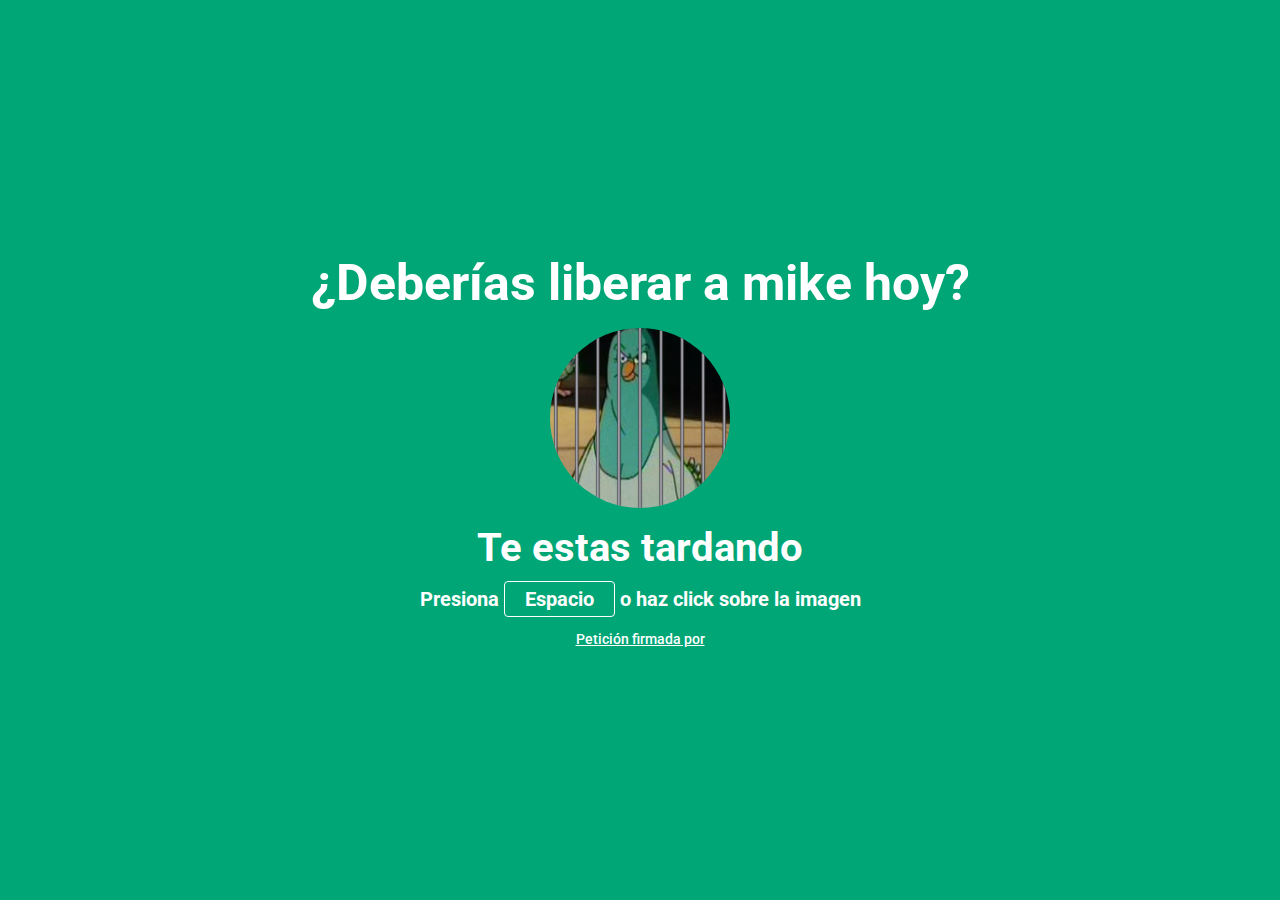
<file: index.html>
<!DOCTYPE html>
<html lang="en">
  <head>
    <meta charset="UTF-8" />
    <meta name="viewport" content="width=device-width, initial-scale=1.0, max-scale=1" />
    <title>shouldifreemike</title>
    <meta name="description" content="A simple tool to decide if today is a good day to free mike">

    <!-- Open Graph (used by WhatsApp, Slack, Facebook, LinkedIn) -->
    <meta property="og:type" content="website">
    <meta property="og:url" content="https://shouldi.freemike.com.mx/">
    <meta property="og:title" content="Should I free mike?">
    <meta property="og:description" content="A simple tool to decide if today is a good day to free mike">
    <meta property="og:image" content="https://shouldi.freemike.com.mx/assets/img/jail-miguemx.png">

    <!-- Image requirements -->
    <meta property="og:image:width" content="180">
    <meta property="og:image:height" content="180">

    <!-- Twitter (also used by some chat apps) -->
    <meta name="twitter:card" content="summary_large_image">
    <meta name="twitter:title" content="Should I free mike?">
    <meta name="twitter:description" content="A simple tool to decide if today is a good day to free mike">
    <meta name="twitter:image" content="https://shouldi.freemike.com.mx/assets/img/jail-miguemx.png">

    <link href="/favicon.ico" rel="icon" />
    <link href="/assets/styles/main.css" rel="stylesheet" />
    <link href="/assets/styles/week.css" rel="stylesheet" />
    <link rel="preconnect" href="https://fonts.googleapis.com" />
    <link rel="preconnect" href="https://fonts.gstatic.com" crossorigin />
    <link href="https://fonts.googleapis.com/css2?family=Roboto:ital,wght@0,100..900;1,100..900&display=swap" rel="stylesheet"/>
  </head>
  <body>
    <main class="gatitos-muertos">
      <section id="wrapper">
        <h3 class="title">¿Deberías liberar a mike hoy?</h3>
        <div class="image-container">
          <img
            src="assets/img/steam-miguemx.jpg"
            class="image-background"
            title="freemike now"
            alt="Quiero ser libre y jugar"
          />
          <img
            src="assets/img/jail.png"
            class="image-overlay"
            title="Vania"
            alt="Vania es robachicos"
          />
        </div>
        <h2 class="msn msn-title" id="message"></h2>
        <span class="msn" id="reload">Presiona <span class="space-btn">Espacio</span> o haz click sobre la imagen</span>
        <span class="msn underline action" data-action="open">Petición firmada por</span>
      </section>
    </main>
    <div class="modal">
        <div class="modal-content">
            <picture class="close action" data-action="close">
                <img src="./assets/img/ic_close.svg" alt="">
            </picture>
            <ul class="list-grid">
                <li class="list-item">
                    <picture class="profile-picture">
                        <img src="/assets/img/steam-cilacj.jpg" alt="cilacj">
                    </picture>
                </li>
                <li class="list-item">
                    <picture class="profile-picture">
                        <img src="/assets/img/steam-JuanRG.jpg" alt="juanrg">
                    </picture>
                </li>
                <li class="list-item">
                    <picture class="profile-picture">
                        <img src="/assets/img/steam-viceo.jpg" alt="viceo">
                    </picture>
                </li>
                <li class="list-item">
                    <picture class="profile-picture">
                        <img src="/assets/img/steam-RafaARV.jpg" alt="rafaarv">
                    </picture>
                </li>
                <li class="list-item">
                    <picture class="profile-picture">
                        <img src="/assets/img/steam-alphabundy.jpg" alt="alphabundy">
                    </picture>
                </li>
            </ul>
        </div>
    </div>
    <script src="/assets/js/main.js"></script>
    <script src="/assets/js/modal.js"></script>
  </body>
</html>
</file>
<file: assets/styles/main.css>
* {
  margin: 0;
  padding: 0;
  box-sizing: border-box;
}

picture {
  display: flex;
}

img {
  display: block;
  width: 100%;
  height: auto;
}

#wrapper {
  display: flex;
  flex-direction: column;
  width: 100vw;
  height: 100vh;
  justify-content: center;
  align-items: center;
}

#reload {
  margin-top: 1rem;
}

.image-container {
  position: relative;
  width: 180px;
  margin-top: 1rem;
  margin-bottom: 1rem;
}

.image-background {
  width: 100%;
  display: block;
  border-radius: 50%;
}

.image-background:hover {
  cursor: pointer;
}

.image-overlay {
  position: absolute;
  top: 0;
  left: 0;
  width: 100%;
  pointer-events: none;
  height: 180px;
  border-radius: 50%;
  opacity: 1;
}

.space-btn {
  color: #000;
  border: 1px solid #ffffff;
  border-radius: 4px;
  width: 15rem;
  padding: 0.25em 1em;
}

body {
  font-family: "Roboto", sans-serif;
}

main .title {
  color: #ffffff;
  font-size: clamp(1.5rem, 4vw, 3.125rem);
  text-align: center;
}
main .msn {
  font-size: clamp(0.938rem, 4vw, 1.25rem);
  text-align: center;
  font-weight: 700;
  color: #ffffff;
}
main .msn-title {
  font-size: clamp(1.25rem, 4vw, 2.5rem);
}
main .msn .space-btn {
  color: #ffffff;
}
main .msn.action {
  margin-top: 1.25rem;
  font-size: 0.875rem;
  text-decoration: underline;
  cursor: pointer;
  font-weight: 500;
}

.modal {
  display: none;
  width: 100%;
  height: 100%;
  position: fixed;
  background: rgba(0, 0, 0, 0.5);
  transition: all 0.3s ease;
  inset: 0;
  justify-content: center;
  align-items: center;
  overflow-y: auto;
  padding: 2.5rem 0;
}
.modal .modal-content {
  width: min(90%, 400px);
  background: #efefef;
  border-radius: 1.25rem;
  padding: 1.5rem;
  margin: 0 auto;
  position: relative;
}
.modal .modal-content .close {
  width: min(100%, 1.25rem);
  aspect-ratio: 1/1;
  position: absolute;
  bottom: calc(100% + 0.313rem);
  right: 0;
  background: #ffffff;
  border-radius: 50%;
  cursor: pointer;
}
.modal .modal-content .close img {
  pointer-events: none;
}
.modal .modal-content .list-grid {
  list-style-type: none;
  display: grid;
  gap: 1.25rem;
  grid-template-columns: repeat(2, 1fr);
}
.modal .modal-content .list-grid .list-item {
  border-radius: 0.625rem;
  overflow: hidden;
  background: #606060;
}
.modal[open] {
  display: grid;
  opacity: 0;
}
.modal.active {
  opacity: 1;
}
.modal.show {
  animation: modalShow 0.3s ease;
}
.modal.hide {
  animation: modalhide 0.3s ease;
}

@keyframes modalShow {
  0% {
    opacity: 0;
    transform: translateY(50%);
  }
  100% {
    opacity: 1;
    transform: translateY(0%);
  }
}
@keyframes modalhide {
  0% {
    opacity: 1;
    transform: translateY(0%);
  }
  100% {
    opacity: 0;
    transform: translateY(50%);
  }
}
</file>
<file: assets/styles/week.css>
.you-should {
    background-color: #00a676;
}

.you-shouldnt {
    background-color: #ee2e31;
}
</file>
